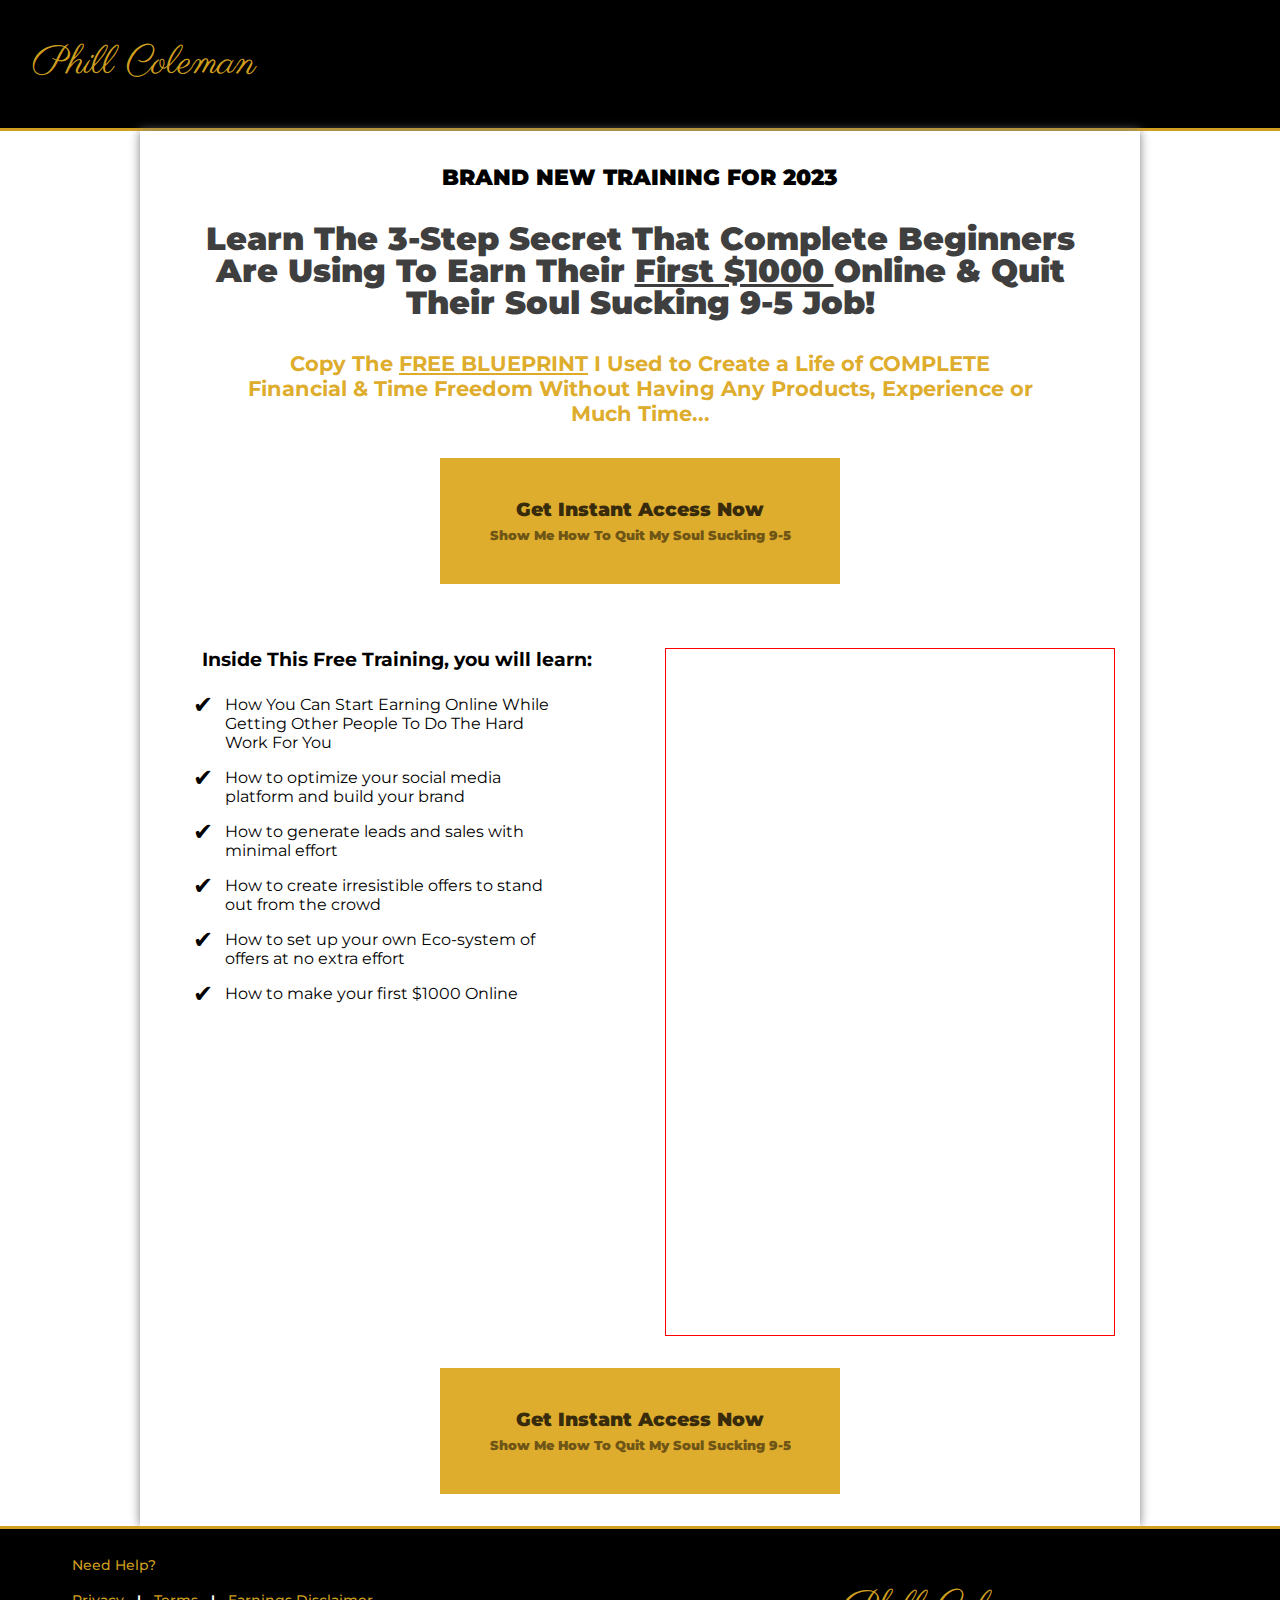
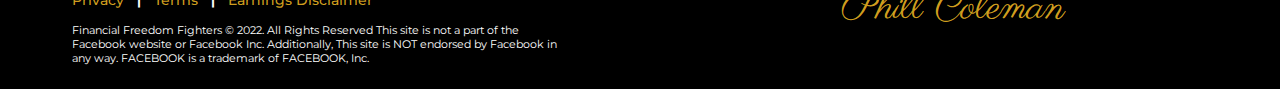
<file: index.html>
<!DOCTYPE html>
<html lang="en">
<head>
    <meta charset="UTF-8">
    <meta http-equiv="X-UA-Compatible" content="IE=edge">
    <meta name="viewport" content="width=device-width, initial-scale=1.0">

    <link rel="preconnect" href="https://fonts.googleapis.com">
    <link rel="preconnect" href="https://fonts.gstatic.com" crossorigin>
    <link href="https://fonts.googleapis.com/css2?family=Parisienne&display=swap" rel="stylesheet">

    <link rel="preconnect" href="https://fonts.googleapis.com">
    <link rel="preconnect" href="https://fonts.gstatic.com" crossorigin>
    <link href="https://fonts.googleapis.com/css2?family=Nunito:wght@200;300;400;500;600;700;800;900&display=swap" rel="stylesheet">
   
    <link rel="preconnect" href="https://fonts.googleapis.com">
    <link rel="preconnect" href="https://fonts.gstatic.com" crossorigin>
    <link href="https://fonts.googleapis.com/css2?family=Montserrat:wght@200;300;400;500;600;700&display=swap" rel="stylesheet">

    <link rel="preconnect" href="https://fonts.googleapis.com">
    <link rel="preconnect" href="https://fonts.gstatic.com" crossorigin>
    <link href="https://fonts.googleapis.com/css2?family=Prosto+One&display=swap" rel="stylesheet">

    <link rel="stylesheet" href="style.css">
    <link rel="stylesheet" href="media.css">

    <title>Phill Coleman - Financial Freedom Fighters</title>
</head>
<body>
    
    <div class="topbar">
        <div class="logo">
            <p>Phill Coleman</p>
        </div>
    </div>

    <div class="container">
        
        <div class="brandNew">
            <h1>BRAND NEW TRAINING FOR 2023</h1>
        </div>

        <div class="mainHeading">
            <h2>Learn The 3-Step Secret That Complete Beginners Are Using To Earn Their <u> First $1000 </u> Online & Quit Their Soul Sucking 9-5 Job!</h2>
        </div>

        <div class="copyThe">
            <p>Copy The <u>FREE BLUEPRINT</u> I Used to Create a Life of COMPLETE Financial & Time Freedom Without Having Any Products, Experience or Much Time...</p>
        </div>

        <div class="btnDiv">
                <button class="lightbox-223393317911051">
                    Get Instant Access Now <br>
                    <span>Show Me How To Quit My Soul Sucking 9-5</span>
                </button>
        </div>

        <div class="grid-mobile">
            <div class="right">
                <div class="inner-right">
                    <!-- <img src="/ME2-removebg-preview.png" alt=""> -->
                </div>
            </div>
            <div class="left">
                <h3>Inside This Free Training, you will learn:</h3>
                <ul>
                    <li>How You Can Start Earning Online While Getting Other People To Do The Hard Work For You</li>
                    <li>How to optimize your social media platform and build your brand</li>
                    <li>How to generate leads and sales with minimal effort</li>
                    <li>How to create irresistible offers to stand out from the crowd</li>
                    <li>How to set up your own Eco-system of offers at no extra effort</li>
                    <li>How to make your first $1000 Online</li>
                </ul>
            </div>    
        </div>

        <div class="grid-desktop">
            <div class="desktop-left">
                <h3>Inside This Free Training, you will learn:</h3>
                <ul>
                    <li>How You Can Start Earning Online While Getting Other People To Do The Hard Work For You</li>
                    <li>How to optimize your social media platform and build your brand</li>
                    <li>How to generate leads and sales with minimal effort</li>
                    <li>How to create irresistible offers to stand out from the crowd</li>
                    <li>How to set up your own Eco-system of offers at no extra effort</li>
                    <li>How to make your first $1000 Online</li>
                </ul>
            </div>
            <div class="desktop-right">
                <!-- <img src="/ME2-removebg-preview.png" alt=""> -->
            </div>
        </div>

        <div class="btnDiv bottomBtn">
            <button class="lightbox-223393317911051">
                    Get Instant Access Now <br>
                    <span>Show Me How To Quit My Soul Sucking 9-5</span>
            </button>
        </div>
    </div>

    <footer>
        <div class="innerFooter">
            <h3><a href="mailto:pcs.associates.co@gmail.com">Need Help?</a></h3>
            <div class="footerLinks">
                <h3>
                    <a href="https://www.alwibatarilan.com/legal1651826198161">Privacy</a> <span class="footerSpan">|</span>
                    <a href="https://www.alwibatarilan.com/legal1651826198161">Terms</a> <span class="footerSpan">|</span>
                    <a href="https://www.alwibatarilan.com/legal1651826198161">Earnings Disclaimer</a>
                </h3>
            </div>
            <p class="disclaimer">
                Financial Freedom Fighters © 2022. All Rights Reserved
                This site is not a part of the Facebook website or Facebook Inc. Additionally, This site is NOT endorsed by Facebook in any way. FACEBOOK is a trademark of FACEBOOK, Inc.
            </p>
        </div>

        <div class="logo footerLogo">
            <p>Phill Coleman</p>
        </div>
    </footer>
    
     <script src ="https://form.jotform.com/static/feedback2.js" 
     type="text/javascript"></script> <script type="text/javascript"> 
     var JFL_223393317911051 = new JotformFeedback({ formId: '223393317911051', 
     base: 'https://form.jotform.com/', windowTitle: 'Form', background: '#FFA500', 
     fontColor: '#FFFFFF', type: '1', height: 700, width: 700, openOnLoad: false }); 
    </script> 
    <script type="text/javascript"> var ifr = 
    document.getElementById("lightbox-223393317911051"); if (ifr) 
    { var src = ifr.src; var iframeParams = []; if (window.location.href && 
        window.location.href.indexOf("?") > -1) 
        { iframeParams = iframeParams.concat(window.location.href.substr
            (window.location.href.indexOf("?") + 1).split('&')); } if (src && src.indexOf("?") 
            > -1) { iframeParams = iframeParams.concat(src.substr(src.indexOf("?") + 1)
            .split("&")); src = src.substr(0, src.indexOf("?")) } iframeParams.push
            ("isIframeEmbed=1"); ifr.src = src + "?" + iframeParams.join('&'); } 
            window.handleIFrameMessage = function(e) { if (typeof e.data === 'object') 
            { return; } var args = e.data.split(":"); if (args.length > 2) { iframe = 
                document.getElementById("lightbox-" + args[(args.length - 1)]); } else 
                { iframe = document.getElementById("lightbox"); } if (!iframe) 
                { return; } switch (args[0]) { case "scrollIntoView": iframe.scrollIntoView();
                 break; case "setHeight": iframe.style.height = args[1] + "px"; break; case "collapseErrorPage":
                  if (iframe.clientHeight > window.innerHeight) { iframe.style.height = window.innerHeight 
                    + "px"; } break; case "reloadPage": window.location.reload(); break; case "loadScript": 
                    if( !window.isPermitted(e.origin, ['jotform.com', 'jotform.pro']) ) { break; } var src = 
                    args[1]; if (args.length > 3) { src = args[1] + ':' + args[2]; } var script =
                     document.createElement('script'); script.src = src; script.type = 'text/javascript'; 
                     document.body.appendChild(script); break; case "exitFullscreen": if 
                     (window.document.exitFullscreen) window.document.exitFullscreen(); else if 
                     (window.document.mozCancelFullScreen) window.document.mozCancelFullScreen(); 
                     else if (window.document.mozCancelFullscreen) window.document.mozCancelFullScreen(); else if 
                     (window.document.webkitExitFullscreen) window.document.webkitExitFullscreen(); else if 
                     (window.document.msExitFullscreen) window.document.msExitFullscreen(); break; } var 
                     isJotForm = (e.origin.indexOf("jotform") > -1) ? true : false; if(isJotForm && "contentWindow" 
                     in iframe && "postMessage" in iframe.contentWindow) { var urls = {"docurl":encodeURIComponent(document.URL),"referrer":encodeURIComponent(document.referrer)}; 
                     iframe.contentWindow.postMessage(JSON.stringify({"type":"urls","value":urls}), "*"); } }; window.isPermitted = function(originUrl, whitelisted_domains) { var url = document.createElement('a');
                      url.href = originUrl; var hostname = url.hostname; var result = false; if( typeof hostname !== 'undefined' ) { whitelisted_domains.forEach(function(element) { if( hostname.slice
                        ((-1 * element.length - 1)) === '.'.concat(element) || hostname === element ) 
                     { result = true; } }); return result; } }; if (window.addEventListener) { window.addEventListener("message", handleIFrameMessage, false); } else if 
                     (window.attachEvent) { window.attachEvent("onmessage", handleIFrameMessage); } 
            </script> 

    <script src="main.js"></script>
</body>
</html>
</file>
<file: style.css>
* {
    margin: 0;
    padding: 0;
    box-sizing: border-box;
}

.topbar {
    width: 100%;
    max-width: 100%;
    height: 12vh;

    background-color: black;
    border-bottom: 3px solid rgba(221, 168, 33, 0.945);
}

.logo {
    width: 90%;
    max-width: 100%;
    height: 100%;

    display: flex;
    justify-content: center;
    align-items: center;

    margin: 0 auto;
}

.logo p {
    font-size: 2.5rem;
    font-family: 'Parisienne', cursive;

    color: rgba(221, 168, 33, 0.966);
}


.container {
    width: 100%;
    max-width: 1000px;
    height: fit-content;

    box-shadow: 0 0 10px grey;

    margin: 0 auto;
}

/* BRAND NEW HEADER*/

.brandNew {
    width: 100%;
    
    display: flex;
    justify-content: center;
}

.brandNew h1 {
    font-size: 1.2rem;
    font-family: 'Montserrat', sans-serif;
    text-align: center;
    font-weight: 900;

    margin: 2rem;
}

/* BRAND NEW HEADER*/

/* MAIN HEADING */

.mainHeading {
    width: 100%;
    
    display: flex;
    justify-content: center;
}

.mainHeading h2 {
    width: 90%;
    margin: 0 auto;

    font-size: 1.4rem;
    font-family: 'Montserrat', sans-serif;
    font-weight: 900;
    text-align: center;
    line-height: 1.6rem;

    color: rgba(0, 0, 0, 0.76);
}

/* MAIN HEADING */

/* COPY THE */

.copyThe {
    width: 100%;
    
    display: flex;
    justify-content: center;
}

.copyThe p {
    width: 90%;
    max-width: 800px;

    font-size: 1rem;
    font-family: 'Montserrat', cursive;
    text-align: center;
    font-weight: 700;

    margin-top: 2rem;
    margin-bottom: 2rem;

    color: rgba(221, 168, 33, 0.966);
}

/* COPY THE */

/* BUTTON */

.btnDiv {
    width: 100%;
    height: fit-content;

    display: flex;
    justify-content: center;
}

.btnDiv button {
    width: 90%;
    max-width: 400px;
    height: 18vh;

    background-color: rgba(221, 168, 33, 0.945);

    font-family: 'Montserrat', cursive;
    font-size: 1.2rem;
    font-weight: 900;
    color: rgba(0, 0, 0, 0.753);

    outline: none;
    border: none;

    padding: 1rem;
    cursor: pointer;
    margin-bottom: 2rem;
}

span {
    font-size: .8rem;
    color: rgba(0, 0, 0, 0.521);
}

.btnDiv button:hover {
    transform: scale(110%);
    transition: all .5s ease-in;
}

/* BUTTON */

/* GRID */

    .grid {
        width: 100%;

        display: grid;
        grid-template-columns: 1fr;
        grid-template-rows: 1fr 1fr;
        grid-template-areas: 
        'a' 'b';
    }

    .right {
        width: 90%;
        height: 50vh;

        margin: 0 auto;

        border: 1px solid red;

        margin-top: 2rem;
        position: relative;
    }

    .inner-right {
        width: 60%;
        height: 100%;

        margin: 0 auto;
        border: 1px solid;
    }

    .inner-right img {
        width: 100%;
    }

    .left {
        width: 90%;
        min-height: fit-content;
        max-height: 100vh;

        margin: 0 auto;

        margin-top: 2rem;
    }

    .left h3 {
        text-align: center;
        font-family: 'Montserrat', cursive;
    }

    .left ul {
        margin: 1rem;
    }

    .left ul li {
        font-family: 'Montserrat', cursive;

        list-style-type: none;
        padding: .4rem;
        margin-left: .5rem;
    }

    .left ul li:last-child {
        margin-bottom: 2rem;
    }

    .left ul li::before {
        content: "✔";
        width: 20px;
        height: 20px;
        position: absolute;
        left: 1rem;
        font-size: 1.5rem;
    }

    .grid-desktop {
        display: none;
    }

/* GRID */

.bottomBtn button {
    margin: 2rem 0;
}

footer {
    width: 100%;
    max-width: 100%;
    height: fit-content;

    padding: 1rem;

    background-color: black;
    border-top: 3px solid rgba(221, 168, 33, 0.945);

    display: grid;
}

.innerFooter {
    width: 100%;
    height: 100%;

    padding: .5rem;
}

.innerFooter h3 a {
    width: fit-content;

    font-size: .9rem;
    font-weight: 500;
    font-family: 'Montserrat', cursive;
    text-decoration: none;

    color: rgba(221, 168, 33, 0.945);
}

.innerFooter h3 a:hover, .innerFooter h3 a:active {
    text-decoration: underline;
    color: rgba(221, 168, 33, 0.945);
}

.footerLinks {
    margin: .8rem 0;
    font-family: 'Montserrat', cursive;
}

.footerSpan {
    color: white;
    margin: 0 .5rem;
}

.disclaimer {
    max-width: 500px;
    color: white;
    font-family: 'Montserrat', cursive;
    font-size: .7rem;
}

.footerLogo {
    display: none;
}

.footerLogo p {
    display: none;
}
</file>
<file: media.css>
@media screen and (min-width: 770px) {
    .topbar {
        height: 14.5vh;
    }
    
    .logo {
        display: flex;
        justify-content: flex-start;
        margin-left: 2rem;
    }

    .brandNew h1 {
        font-size: 1.4rem;
    }

    .mainHeading h2 {
        font-size: 2rem;
        line-height: 2rem;
    }

    .copyThe p {
        font-size: 1.3rem;
    }

    .btnDiv button {
        width: 90%;
        height: 14vh;
    }

    .grid-mobile {
        display: none;
    }

    .grid-desktop {
        min-height: 80vh;
        max-height: 70vh;
        display: grid;

        grid-template-columns: 1fr 1fr;
        grid-template-rows: 1fr;
        grid-template-areas: 
        'desktop-left' 'desktop-right';

        position: relative;
    }

    .desktop-left {
        width: 90%;
        height: 50vh;

        margin: 0 auto;

        margin-top: 2rem;
        margin-left: 2rem;
    }

    .desktop-left h3 {
        text-align: center;
        font-family: 'Montserrat', cursive;

        margin-bottom: 1rem;
    }

    .desktop-left ul {
        width: 80%;
        height: fit-content;

        position: relative;
        margin: 1rem;
        margin: 0 auto;
    }

    .desktop-left ul li {
        font-family: 'Montserrat', cursive;

        list-style-type: none;
        padding: .5rem;
    }

    .desktop-left ul li::before {
        content: "✔";
        width: 20px;
        height: 20px;
        position: absolute;
        left: -1.5rem;
        font-size: 1.5rem;
        line-height: 1.3rem;
    }

    .desktop-right {
        width: 90%;
        margin: 0 auto;
        margin-top: 2rem;

        border: 1px solid red;
    }

    footer {
        display: grid;
        grid-template-columns: 1fr 1fr;
        grid-template-rows: 1fr;
    }

    .innerFooter {
        margin-left: 3rem;
    }
    
    .footerLogo p {
        width: 100%;
        display: flex;
        justify-content: center;
    }

}
</file>
